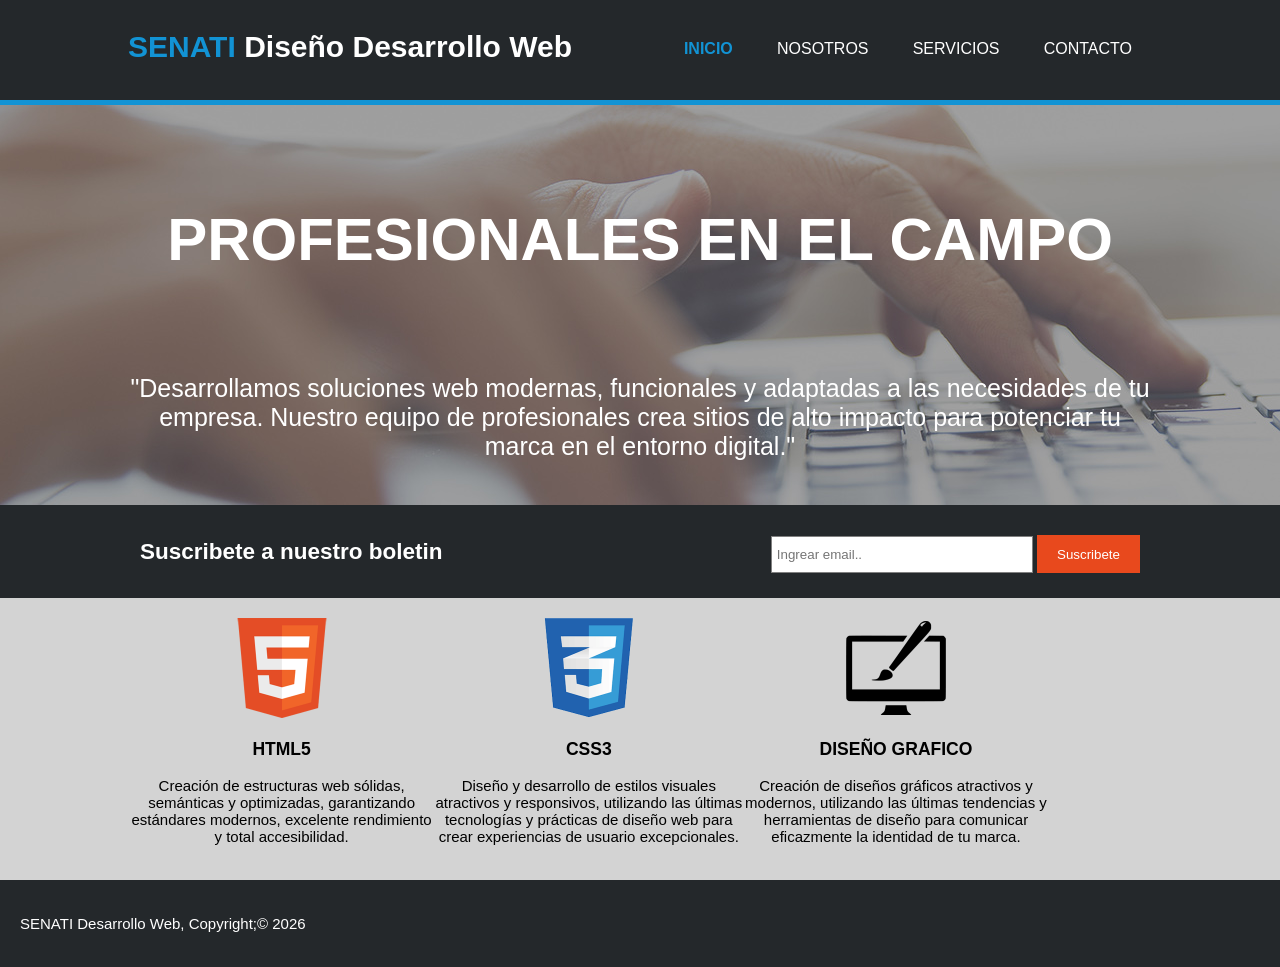
<file: index.html>
<!DOCTYPE html>
<html>
<head>
    <meta charset="UTF-8">
    <meta name="viewport" content="width=device-width, initial-scale=1.0">
    <meta name="keywords" content="senati,IA, Diseño Web, Ing. Software">
    <meta name="author" content="Miguel Alvarez Soto">
    <meta name="description" content="Información de diseño y desarrollo web"> 
    <title>.::SENATI - ING. DE SOFTWARE E IA::.</title>
    <link rel="stylesheet" type="text/css" href="CSS/estilo1.css">
</head>
<body>
    <header>
        <div class="contenedor">
            <div id="marca">
                <h1><span class="resaltado">SENATI</span> Diseño Desarrollo Web</h1>
            </div>
            <nav>
                <ul>
                    <li class="actual"><a href="index.html">INICIO</a></li>
                    <li><a href="nosotros.html">NOSOTROS</a></li>
                    <li><a href="servicios.html">SERVICIOS</a></li>
                    <li><a href="contactos.html">CONTACTO</a></li>
                </ul>
            </nav>
        </div>
    </header>
    <section id="cabecera">
        <div class="contenedor">
            <h1>PROFESIONALES EN EL CAMPO</h1>
            <p>"Desarrollamos soluciones web modernas, funcionales y adaptadas a las necesidades de tu empresa. Nuestro equipo de profesionales crea sitios de alto impacto para potenciar tu marca en el entorno digital."</p>
            
        </div>
    </section>
    <section id="boletin">
        <div class="contenedor">
            <h1>Suscribete a nuestro boletin</h1>
            <form>
                <input type="email" name="email" placeholder="Ingrear email..">
                <button type="submit" class="boton1">Suscribete</button>
            </form>
        </div>
    </section>
    <section id="cajas">
        <div class="contenedor">
            <div class="caja">
                <img src="IMAGENES/logo_html.png">
                <h3>HTML5</h3>
                <p>Creación de estructuras web sólidas, semánticas y optimizadas, garantizando estándares modernos, excelente rendimiento y total accesibilidad.</p>
            </div>

            <div class="caja">
                <img src="IMAGENES/logo_css.png">
                <h3>CSS3</h3>
                <p>Diseño y desarrollo de estilos visuales atractivos y responsivos, utilizando las últimas tecnologías y prácticas de diseño web para crear experiencias de usuario excepcionales.</p>
            </div>

            <div class="caja">
                <img src="IMAGENES/logo_brush.png">
                <h3>DISEÑO GRAFICO</h3>
                <p>Creación de diseños gráficos atractivos y modernos, utilizando las últimas tendencias y herramientas de diseño para comunicar eficazmente la identidad de tu marca.</p>
            </div>
        </div>
    </section>
    <footer>
        <p>SENATI Desarrollo Web, Copyright;&copy; 2026</p>
    </footer>
</body>
</html>
</file>
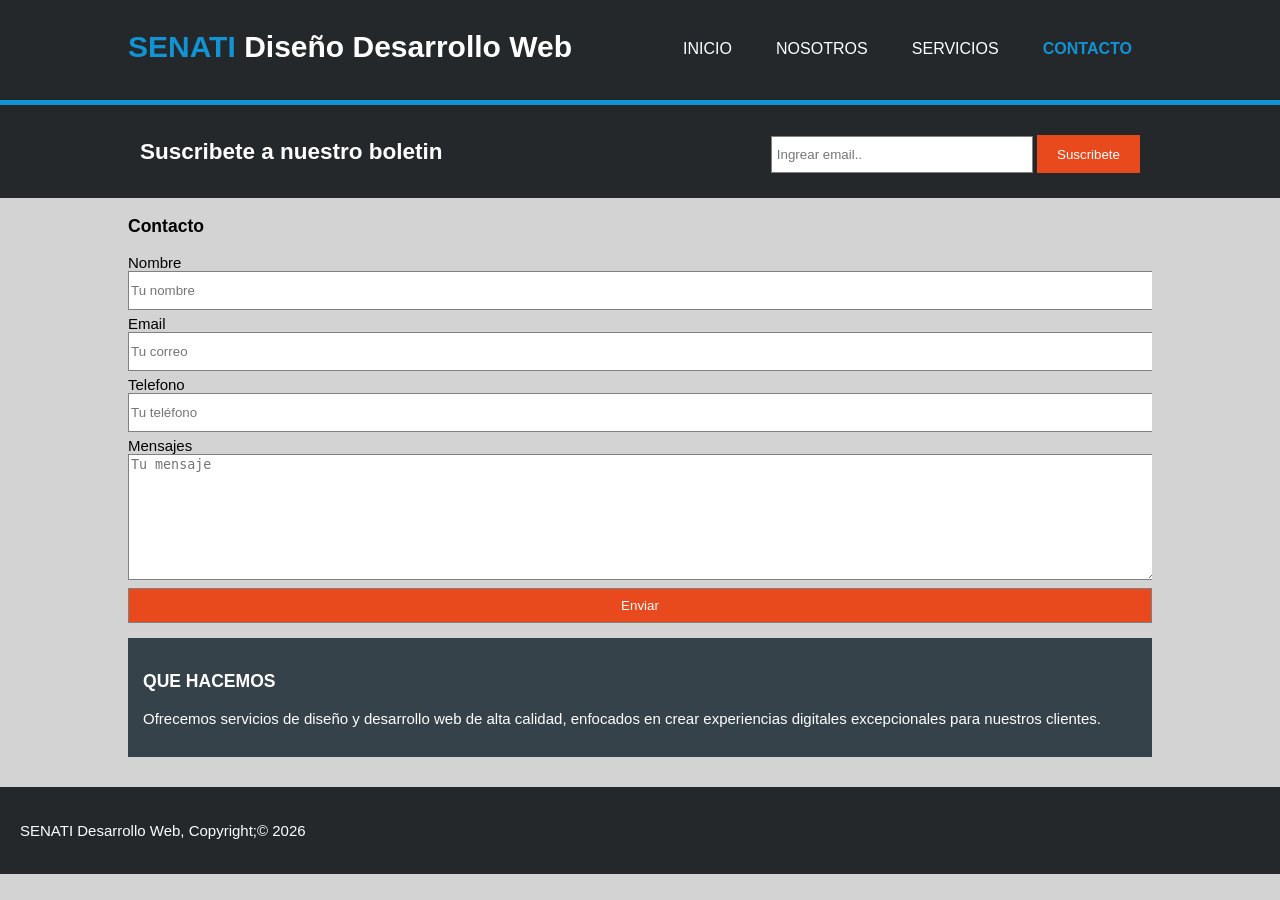
<file: contactos.html>
<!DOCTYPE html>
<html>
<head>
    <meta charset="UTF-8">
    <meta name="viewport" content="width=device-width, initial-scale=1.0">
    <meta mane="keyboards" content="senati,IA, Diseño Web, Ing. Software">
    <meta name="autor" content="Miguel Alvarez Soto">
    <meta name="description" contenido="Información de diseño y desarrollo web"> 
    <title>.::SENATI - ING. DE SOFTWARE E IA::.</title>
    <link rel="stylesheet" type="text/css" href="CSS/estilo1.css">
</head>
<body>
    <header>
        <div class="contenedor">
            <div id="marca">
                <h1><span class="resaltado">SENATI</span> Diseño Desarrollo Web</h1>
            </div>
            <nav>
                <ul>
                    <li><a href="index.html">INICIO</a></li>
                    <li><a href="nosotros.html">NOSOTROS</a></li>
                    <li><a href="servicios.html">SERVICIOS</a></li>
                    <li class="actual"><a href="contactos.html">CONTACTO</a></li>
                </ul>
            </nav>
        </div>
    </header>
   
    <section id="boletin">
        <div class="contenedor">
            <h1>Suscribete a nuestro boletin</h1>
            <form>
                <input type="email" name="email" placeholder="Ingrear email..">
                <button type="submit" class="boton1">Suscribete</button>
            </form>
        </div>
    </section>
    <section id="main">
        <div class="contenedor">
            <article id="main-col">
                <h1>Contacto</h1>
                <form>
                    <label>Nombre</label>
                    <input type="text" name="nombre" placeholder="Tu nombre" required><br>
                    <label>Email</label>
                    <input type="email" name="email" placeholder="Tu correo" required><br>
                    <label>Telefono</label>
                    <input type="number" name="telefono" placeholder="Tu teléfono" required><br>
                    <label>Mensajes</label>
                    <textarea name="mensaje" placeholder="Tu mensaje" required></textarea><br>
                    <input type="submit" value="Enviar">
                </form>
            </article>
            <aside id="lateral">
                <div class="oscuro">
                    <h3>QUE HACEMOS</h3>
                    <p>Ofrecemos servicios de diseño y desarrollo web de alta calidad, enfocados en crear experiencias digitales excepcionales para nuestros clientes.</p>

                </div>
            </aside>
        </div>
    </section>
    
    <footer>
        <p>SENATI Desarrollo Web, Copyright;&copy; 2026</p>
    </footer>
</body>
</html>
</file>
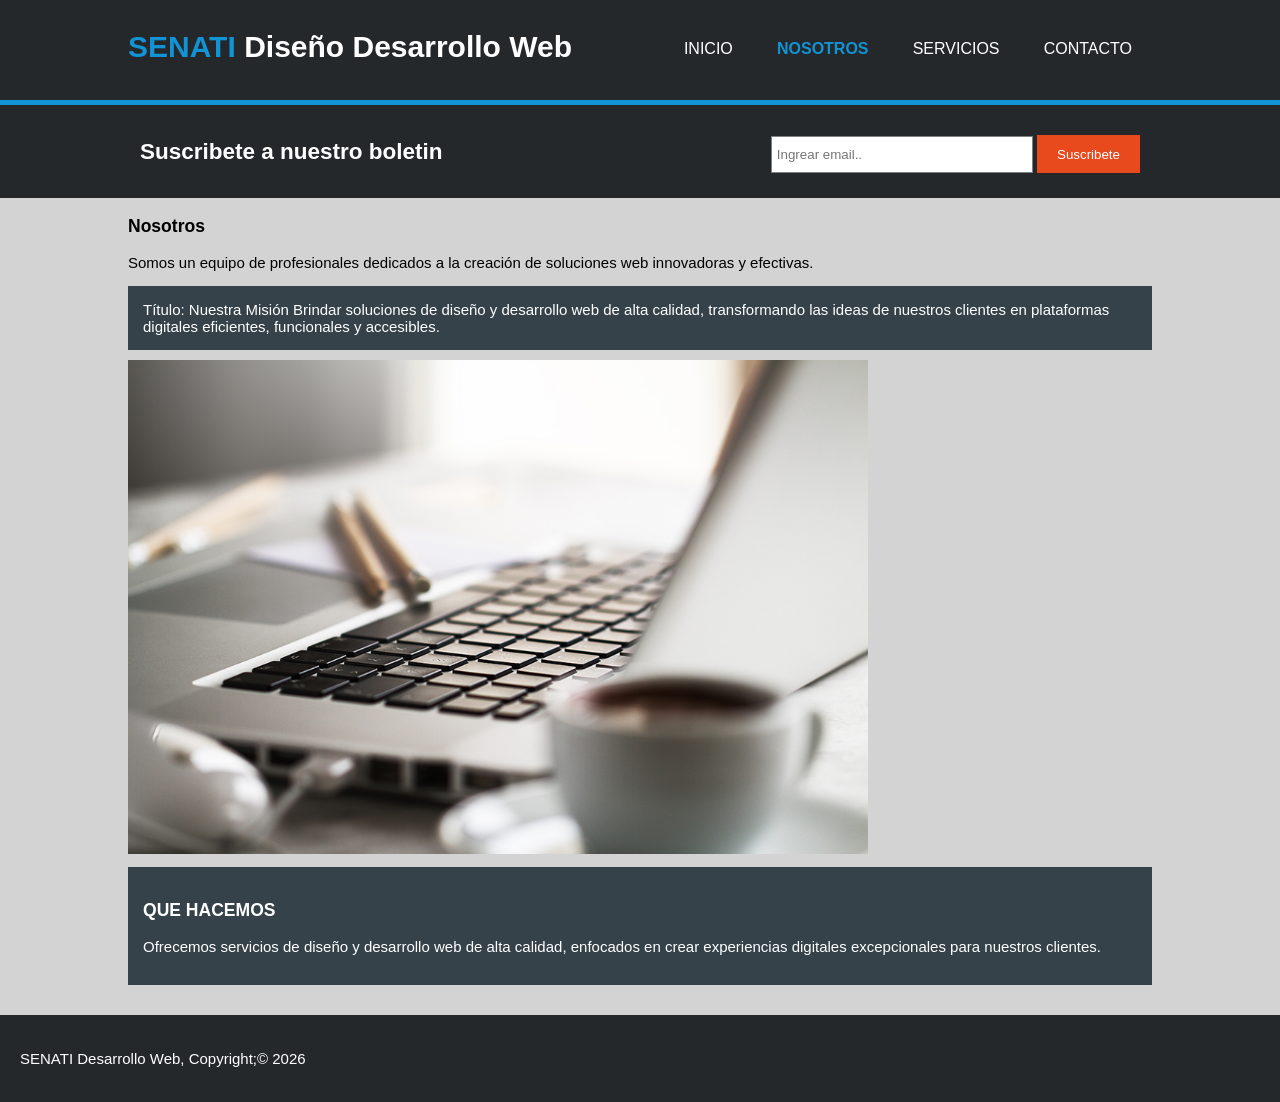
<file: nosotros.html>
<!DOCTYPE html>
<html>
<head>
    <meta charset="UTF-8">
    <meta name="viewport" content="width=device-width, initial-scale=1.0">
    <meta mane="keyboards" content="senati,IA, Diseño Web, Ing. Software">
    <meta name="autor" content="Miguel Alvarez Soto">
    <meta name="description" contenido="Información de diseño y desarrollo web"> 
    <title>.::SENATI - ING. DE SOFTWARE E IA::.</title>
    <link rel="stylesheet" type="text/css" href="CSS/estilo1.css">
</head>
<body>
    <header>
        <div class="contenedor">
            <div id="marca">
                <h1><span class="resaltado">SENATI</span> Diseño Desarrollo Web</h1>
            </div>
            <nav>
                <ul>
                    <li><a href="index.html">INICIO</a></li>
                    <li class="actual"><a href="nosotros.html">NOSOTROS</a></li>
                    <li><a href="servicios.html">SERVICIOS</a></li>
                    <li><a href="contactos.html">CONTACTO</a></li>
                </ul>
            </nav>
        </div>
    </header>
   
    <section id="boletin">
        <div class="contenedor">
            <h1>Suscribete a nuestro boletin</h1>
            <form>
                <input type="email" name="email" placeholder="Ingrear email..">
                <button type="submit" class="boton1">Suscribete</button>
            </form>
        </div>
    </section>
    <section id="main">
        <div class="contenedor">
            <article id="main-col">
                 <h1>Nosotros</h1>
                 <p> Somos un equipo de profesionales dedicados a la creación de soluciones web innovadoras y efectivas.</p>
                 <p class="oscuro">
                     Título: Nuestra Misión
                     Brindar soluciones de diseño y desarrollo web de alta calidad, transformando las ideas de nuestros clientes en plataformas digitales eficientes, funcionales y accesibles.
                 </p>
            <img src="IMAGENES/891.jpg" width="740">
            </article>
            <aside id="lateral">
                <div class="oscuro">
                    <h3>QUE HACEMOS</h3>
                    <p>Ofrecemos servicios de diseño y desarrollo web de alta calidad, enfocados en crear experiencias digitales excepcionales para nuestros clientes.</p>

                </div>
            </aside>
        </div>
    </section>
    
    <footer>
        <p>SENATI Desarrollo Web, Copyright;&copy; 2026</p>
    </footer>
</body>
</html>
</file>
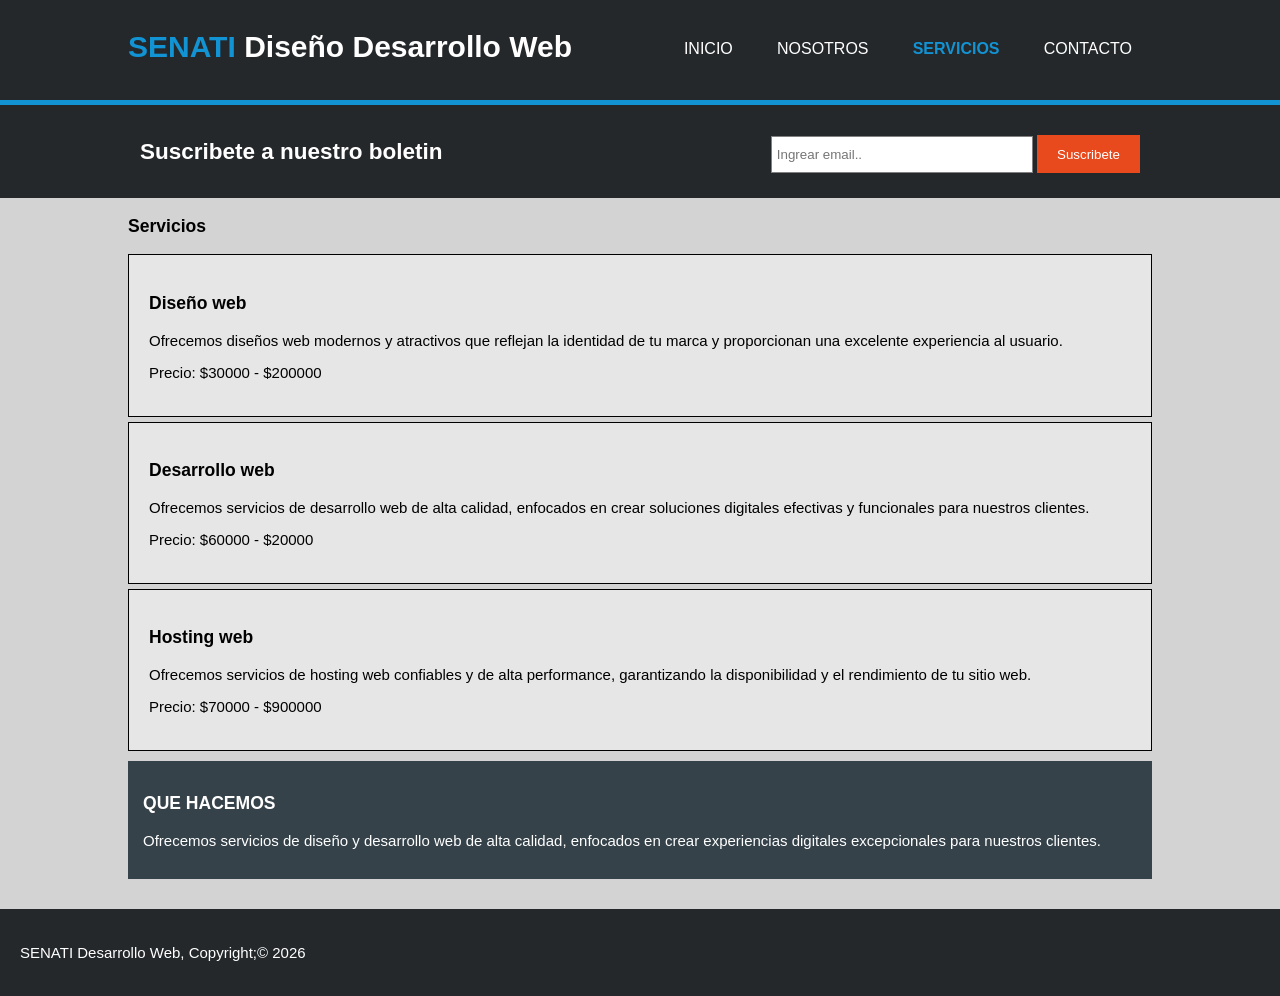
<file: servicios.html>
<!DOCTYPE html>
<html>
<head>
    <meta charset="UTF-8">
    <meta name="viewport" content="width=device-width, initial-scale=1.0">
    <meta mane="keyboards" content="senati,IA, Diseño Web, Ing. Software">
    <meta name="autor" content="Miguel Alvarez Soto">
    <meta name="description" contenido="Información de diseño y desarrollo web"> 
    <title>.::SENATI - ING. DE SOFTWARE E IA::.</title>
    <link rel="stylesheet" type="text/css" href="CSS/estilo1.css">
</head>
<body>
    <header>
        <div class="contenedor">
            <div id="marca">
                <h1><span class="resaltado">SENATI</span> Diseño Desarrollo Web</h1>
            </div>
            <nav>
                <ul>
                    <li><a href="index.html">INICIO</a></li>
                    <li><a href="nosotros.html">NOSOTROS</a></li>
                    <li class="actual"><a href="servicios.html">SERVICIOS</a></li>
                    <li><a href="contactos.html">CONTACTO</a></li>
                </ul>
            </nav>
        </div>
    </header>
   
    <section id="boletin">
        <div class="contenedor">
            <h1>Suscribete a nuestro boletin</h1>
            <form>
                <input type="email" name="email" placeholder="Ingrear email..">
                <button type="submit" class="boton1">Suscribete</button>
            </form>
        </div>
    </section>
    <section id="main">
        <div class="contenedor">
            <article id="main-col">
                <h1>Servicios</h1>
                <ul id="servicios">
                    <li>
                        <h3>Diseño web</h3>
                        <p>Ofrecemos diseños web modernos y atractivos que reflejan la identidad de tu marca y proporcionan una excelente experiencia al usuario.</p>
                        <p>Precio: $30000 - $200000</p>
                    </li>
                    <li>
                        <h3>Desarrollo web</h3>
                        <p>Ofrecemos servicios de desarrollo web de alta calidad, enfocados en crear soluciones digitales efectivas y funcionales para nuestros clientes.</p>
                        <p>Precio: $60000 - $20000</p>
                    </li>
                    <li>
                        <h3>Hosting web</h3>
                        <p>Ofrecemos servicios de hosting web confiables y de alta performance, garantizando la disponibilidad y el rendimiento de tu sitio web.</p>
                        <p>Precio: $70000 - $900000</p>
                    </li>
                </ul>
            </article>
            <aside id="lateral">
                <div class="oscuro">
                    <h3>QUE HACEMOS</h3>
                    <p>Ofrecemos servicios de diseño y desarrollo web de alta calidad, enfocados en crear experiencias digitales excepcionales para nuestros clientes.</p>

                </div>
            </aside>
        </div>
    </section>
    
    <footer>
        <p>SENATI Desarrollo Web, Copyright;&copy; 2026</p>
    </footer>
</body>
</html>
</file>
<file: CSS/estilo1.css>
body{
    font-size: 15px;
    font-family: Arial, Helvetica, sans-serif;
    margin:0;
    padding: 0;
    background-color: lightgray;
}
.contenedor{
    width: 80%;
    overflow:hidden;
    margin:auto;
}
ul{
    margin:0;
    padding: 0%;
}
.boton1{
    height: 38px;
    border: 0;
    background-color: #E8491D;
    color: #FFFF;
    padding-left: 20px;
    padding-right: 20px;
}
header{
    background-color: #24282B;
    color: #ffffff;
    padding-top: 30px;
    min-height: 70px;
    border-bottom: 5px solid #1293d4;
}
header a{
    color:#ffffff;
    text-decoration: none;
    text-transform: uppercase;
    font-size: 16px;
}
header li{
    display: inline;
    padding-top:0px;
    padding-right: 20px;
    padding-bottom: 0px;
    padding-left: 20px;
}
header #marca{
    float:left;
}
header #marca h1{
    margin:0;
}
header nav{
    float: right;
    margin-top: 10px;
}
header .resaltado{
    color: #1293d4;
    font-weight: bold;
}
header .actual a{
    color:#1293d4;
    font-weight: bold;
}
header a:hover{
    color:#cccc;
    font-weight: bold;
}

#cabecera{
    min-height: 400px;
    background: url('../IMAGENES/cabecera.jpg') no-repeat;
    background-position: 0,-400px;
    text-align: center;
    color: #ffffff
}
#cabecera h1{
    font-size:60px;
    margin-top: 100px;
    margin-bottom: 100px;
}
#cabecera p{
    font-size: 25px;
}

/*FORMULARIO*/
#boletin{
    padding: 15px;
    color: #ffffff;
    background-color: #24282B;
}
#boletin h1{
    float: left;
}
#boletin form{
    float:right;
    padding-top: 15px;
}
#boletin input[type="email"]{
    height: 25px;
    width: 250px;
    padding: 5px;
}

/*cajas de logos*/

#cajas{
    margin-top: 20px;
}
#cajas .caja{
    float:left;
    text-align: center;
    width: 30%;
}
#cajas .caja img{
    width: 100px;
}

/*lateral nosostros*/
aside #lateral{
    float:right;
    width: 30%;
    margin-top: 10px;
}
.oscuro{
    padding: 15px;
    background-color: #35424a;
    color: #fff;
    margin-top: 10px;
    margin-bottom:10px;
}
/*main-col*/
article #main-col{
    float:left;
    width:65%;
}
/*Servicios*/
ul#servicios li{
    list-style: none;
    padding: 20px;
    border:1px solid black;
    margin-bottom:5px;
    background-color: #e6e6e6;
}
/*contactos*/
input, textarea{
    width: 100%;
    height: 35px;
    border: 1px solid gray;
    margin-bottom: 5px
}
textarea{
    height: 120px;
}
input[type="submit"]{
    background-color: #e8491d;
    color: #fff;
}

/*footer*/
footer{
    padding:20px;
    margin-top: 20px;
    color: #fff;
    background-color: #24282B;
    text-align: left;
}


/*media queries*/
@media(max-width: 768px){
  #cabecera h1, 
  #showcase h1, 
  header h1 {
    font-size: 26px !important;    /* Reduce el tamaño para que entre la palabra completa */
    line-height: 1.2 !important;   /* Separa un poco las líneas verticales */
    word-break: break-word;        /* Si la palabra fuera aún muy larga, evita que se salga */
    text-align: center;
    padding: 0 10px;               /* Da un pequeño margen a los lados */
  }

  /* Reducir también el texto de abajo si es necesario */
  #cabecera p, 
  #showcase p {
    font-size: 14px !important;
    padding: 0 15px;
  }




    header #marca,
    header nav,
    header nav li,
    #boletin h1,
    #boletin form,
    #cajas .caja,
    article#main-col,
    aside#lateral{
        float:none;
        text-align: center;
        width:100%;

    }
    header{
        padding-bottom: 20px;
    }
    #boletin h1{
        margin-top: 40px;
    }
    #boletin button{
        display: block;
        width:100%;
    }
    #boletin form input[type="email"]{
        width:100%;
        margin-bottom: 5px;
    }
    input, textarea{
        width:98%;
    }
}
</file>
